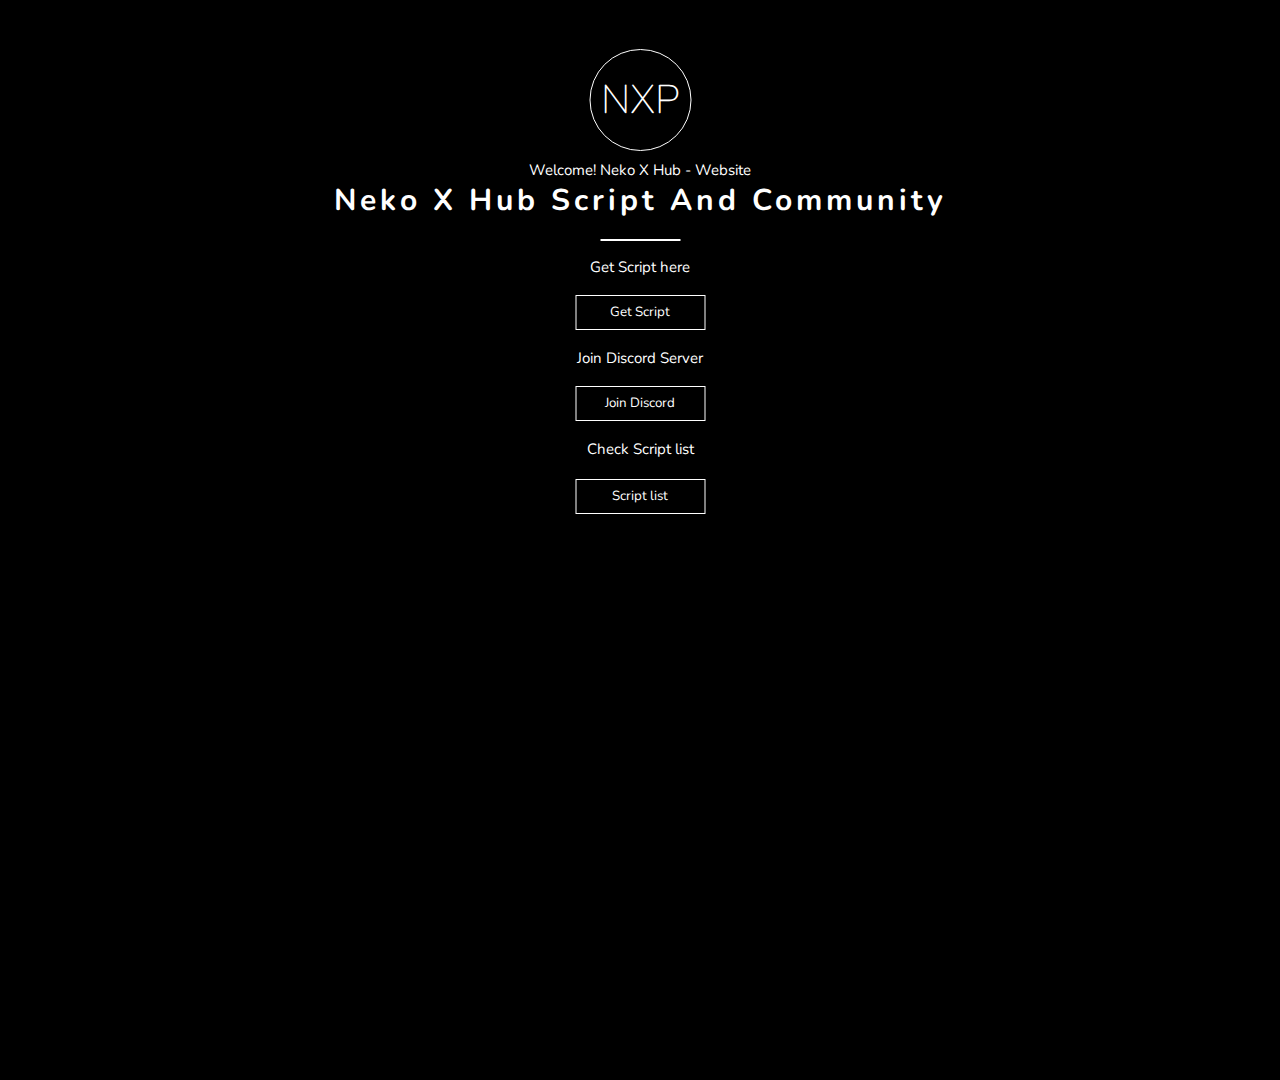
<file: index.html>
<!DOCTYPE html>
<html>
<head>
    <title>Neko X Hub - Script</title>
</head>
    <meta charset="utf-8">
    <link rel="stylesheet" type="text/css" href="style.css">
    <meta name="viewport" content="width=device-width, initial-scale=1">
<body bgcolor="black">
    <div class="main">
        <div class="image_1"></div>
      <div class="layer">
        
       <div class="text_1">
        <div class="rectangle"><h2>NXP</h2></div>
        <p>Welcome! Neko X Hub - Website </p>
        <h1>Neko X Hub Script And Community</h1>
        <br>
        <span> </span>
        <br>
        <p>Get Script here<br></p>
        <br>
        <a href="https://linkvertise.com/459318/neko-x-hub-script/1" target="_blank">
        <input type="button" class="text_1_btn" value="Get Script">
        </a>
        <br>
        <br>
        <p>Join Discord Server<br></p>
        <br>
        <a href="https://discord.gg/ADEA4W7583" target="_blank">
        <input type="button" class="text_1_btn" value="Join Discord">
        </a>
        <br>
        <br>
        <p> Check Script list <p>
            <br>
        <a href="Second.html">
        <input type="button" class="text_1_btn" value="Script list">
        </a>

       </div>

      </div>
    </div>

</html>
</file>
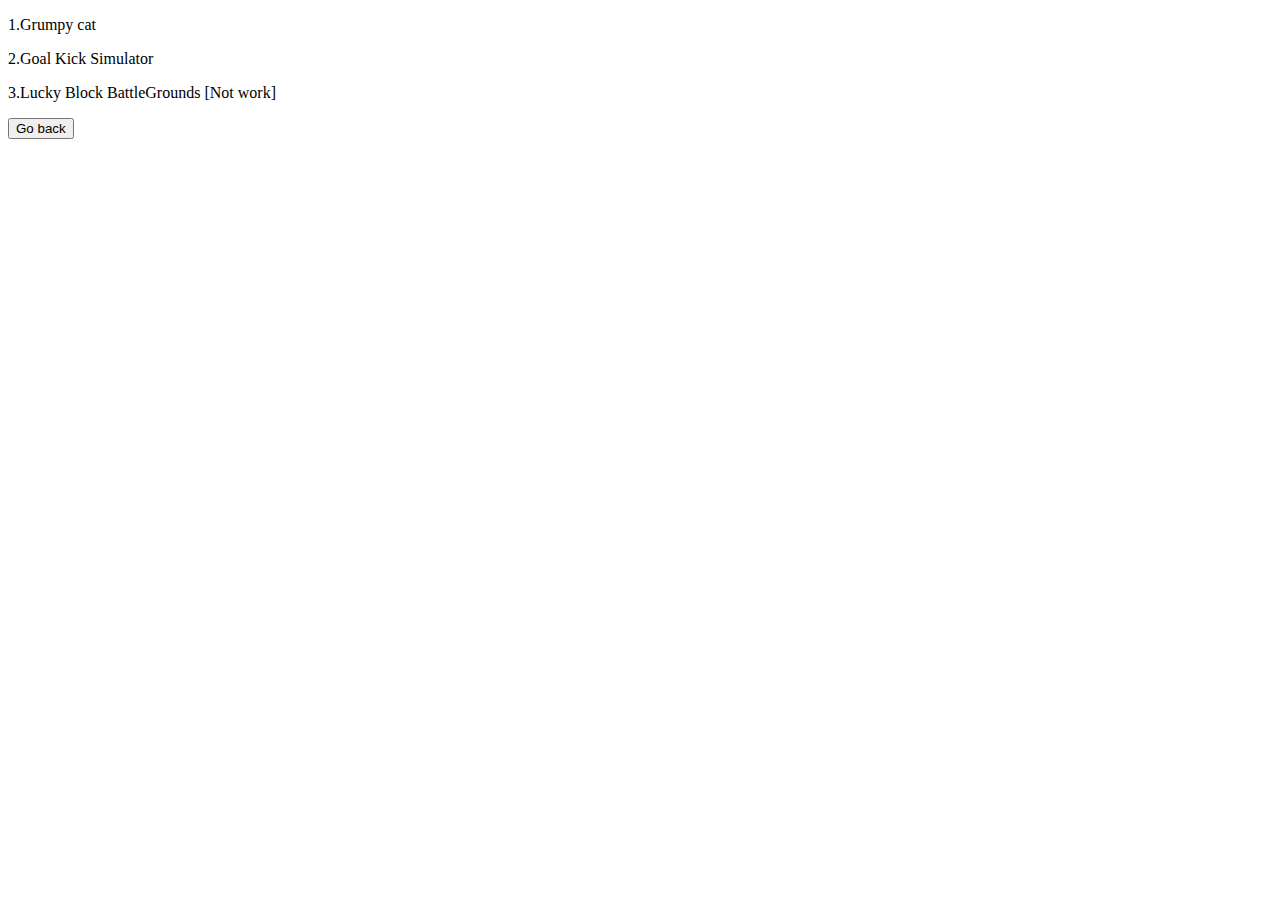
<file: Second.html>
<!DOCTYPE html>
<html>
<head>
	<meta charset="utf-8">
	<meta name="viewport" content="width=device-width, initial-scale=1">
	<title>Neko X Hub - Script list</title>
</head>
<body bgcolor="white"></body>
<body>
<p>1.Grumpy cat</p>
<p>2.Goal Kick Simulator</p>
<p>3.Lucky Block BattleGrounds [Not work]</p>
<a href="index.html">
        <input type="button" class="text_1_btn" value="Go back">
        </a>
</body>
</html>
</file>
<file: style.css>
@import url('https://fonts.googleapis.com/css2?family=Nunito:wght@200&display=swap');

*{
    padding: 0px;
    margin: 0px;
}

html,body {
    position: absolute;
    width: 100%;
    height: 100%;
    background: white;
}

.image_1 {
    background: url(picture1.jpg) no-repeat;
    background-size: cover;
    background-position: center;
    width: 100%;
    height: 1080px;
    text-align: center;
    position: absolute;
}

.layer {
    width: 100%;
    height: 635px;
    position: absolute;
    text-align: center;
}

.text_1 {
    color: white;
    text-align: center;
    transform: translate(-50%, -50%);
    position: absolute;
    top: 53%;
    left: 50%;
}

.rectangle {
    width: 100px;
    height: 100px;
    border-radius: 100%;
    font-family: 'Nunito', sans-serif;
    background: transparent;
    border: 1px solid white;
    transform: translate(-50%, -50%);
    position: absolute;
    margin-top: -60px;
    left: 50%;
}

.rectangle h2 {
    color: white;
    font-size: 40px;
    font-weight: lighter;
    transform: translate(-50%, -50%);
    position: absolute;
    left: 50%;
    top: 50%;
}

.layer span {
    text-align: center;
    width: 80px;
    height: 2px;
    position: absolute;
    margin-left: -40px;
    background: white;
}

.text_1 h1 {
    font-size: 30px;
    font-family: 'Nunito', sans-serif;
    letter-spacing: 4px;
}

.text_1 p {
    font-size: 15px;
    font-family: 'Nunito', sans-serif;
}

.text_1_btn {
    background: black;
    font-family: 'Nunito', sans-serif;
    color: white;
    outline: none;
    border: 1px solid;
    width: 130px;
    height: 35px;
}

.text_1_btn:hover {
    background: green;
    color: white;
    transition: 1s ease;
    border: none;
}
</file>
